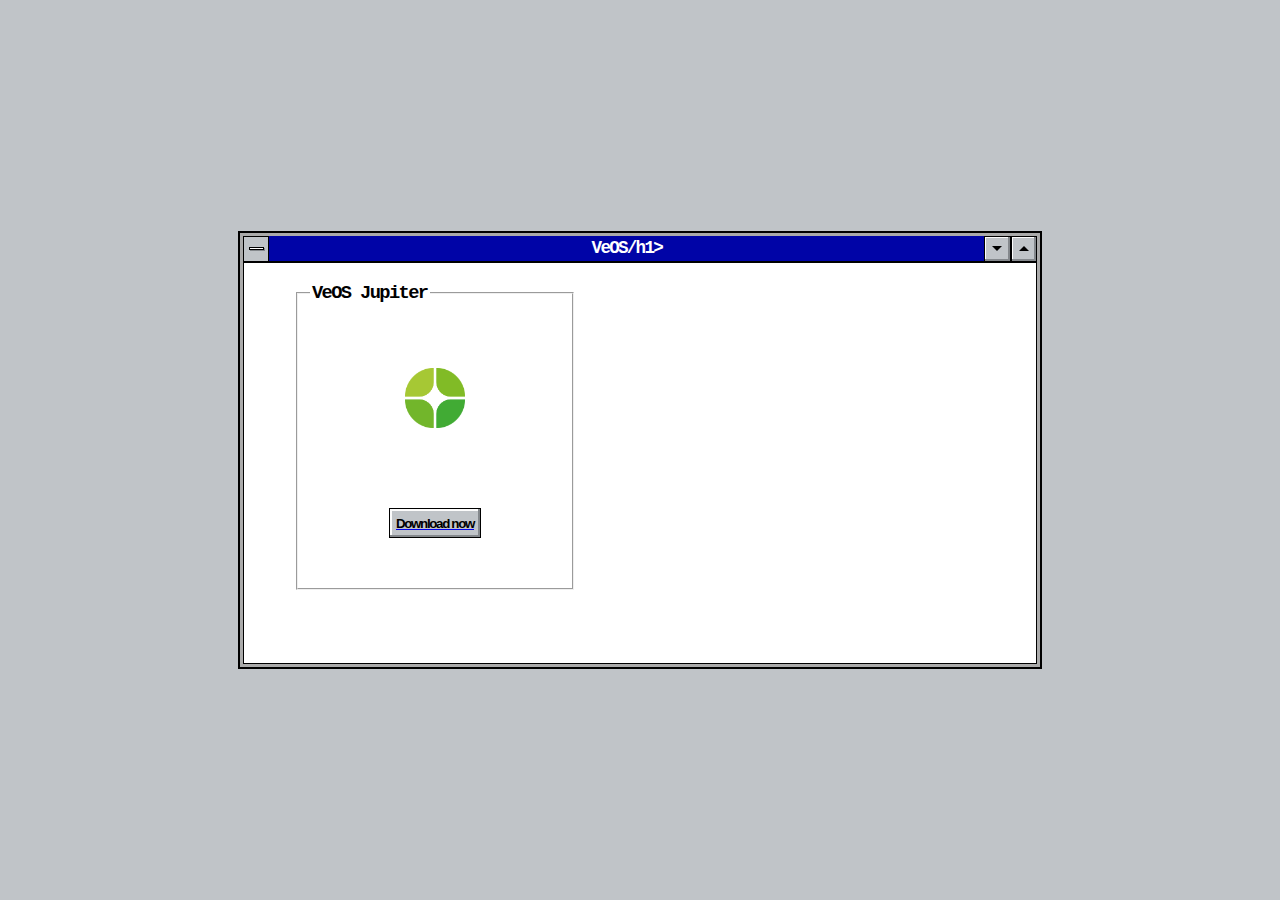
<file: index.html>
<!DOCTYPE html>
<html lang="en" >
<head>
  <meta charset="UTF-8">
  <title>Official Site of VeOS</title>
  <link rel="stylesheet" href="./style.css">

</head>
<body>
<!-- partial:index.partial.html -->
<div id="main">
	<header>
		<div id="title-bar">
			<button>
				<span id="close"></span>
			</button>
			<section>
				<h1 class="about__name" id="title">VeOS/h1>
			</section>
			<button class="button">
				<span id="up"></span>
			</button>
			<button class="button">
				<span id="down"></span>
			</button>
		</div>
	</header>
	<div id="container">
		<section id="store">
			<fieldset>
				<legend>
					<h3>VeOS Jupiter</h3>
				</legend>
				<div id="shop-card">
					<img id="image" alt="Vlaicu INC VlaicuOS" src="files/NEWlogo.png" />
					<a class="box" href="UnableToDownload.html">
					<button>Download now</button>
				</a>
				</div>
			</fieldset>
			
		</section>
</body>
</html>
</file>
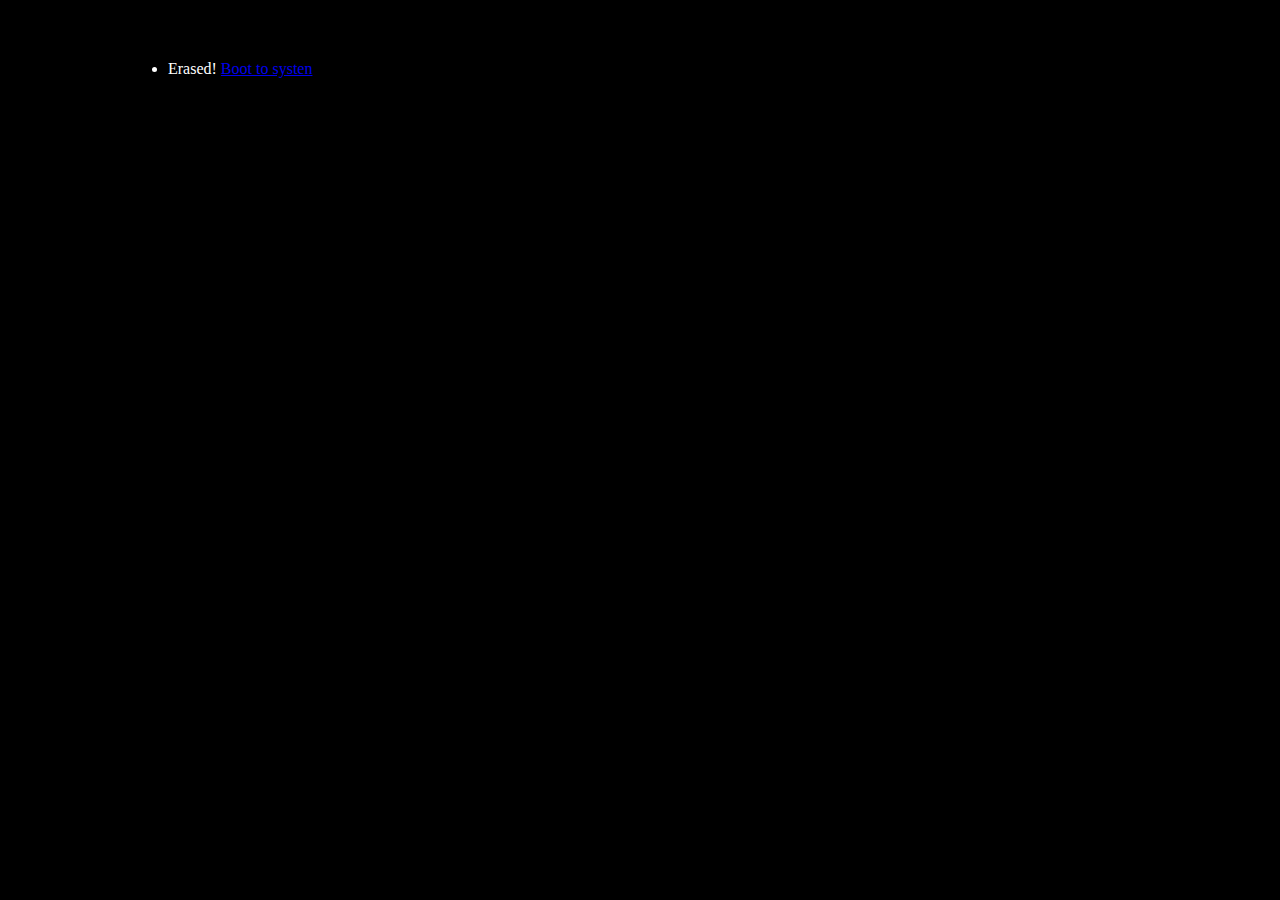
<file: files/demo/debug/Erase.html>
<script>
    localStorage.clear()
</script>
<body style="font-family: 'biosfont'; background-color: rgb(0, 0, 0);"  >
    <div style="margin-left: 120px; margin-top: 60px;color: white;">
        <ul>
            <li>
                <a>Erased!</a>
                <a href="../sys64/BOOTLOADER.html">Boot to systen</a>
            </li>
        </ul>
    </div>
</body>
</file>
<file: style.css>
body {
	background: #c0c4c8;
	font-family: "Courier";
	margin: 0;
	display: flex;
	align-items: center;
	justify-content: center;
	height: 100vh;
}

#main {
	display: flex;
	flex-direction: column;
	background: #fff;
	width: 800px;
	min-width: 500px;
	max-height: 500px;
	border: 3px solid #aaaaaa;
	outline: 2px solid #000;
	position: relative;
	box-sizing: border-box;
	letter-spacing: -0.1em;
}

header {
	display: flex;
	flex-direction: column;
}

#title-bar {
	display: flex;
	height: 1.5em;

	font-family: "Courier";
	font-size: 1.1em;
	letter-spacing: -0.1em;
}

#title-bar button {
	background: #c0c4c8;
	border: 1px solid #000;
	width: 2em;
	display: flex;
	align-items: center;
	justify-content: center;
	padding: 0;
}

#title-bar .button {
	box-shadow: inset -2px -2px #84888c, inset 1px 1px #fcfcfc;
}

#title-bar button #close {
	width: 13px;
	height: 1px;
	background: #ffffff;
	border: 1px solid #000000;
	display: block;
	box-shadow: 1px 1px #85898d;
}

#title-bar button #down {
	width: 0;
	height: 0;
	border-left: 5px solid transparent;
	border-right: 5px solid transparent;
	border-bottom: 5px solid #000;
	display: block;
}

#title-bar button #up {
	width: 0;
	height: 0;
	border-left: 5px solid transparent;
	border-right: 5px solid transparent;
	border-top: 5px solid #000;
	display: block;
}

#title-bar section {
	background: #0004a7;
	width: 91%;
	display: flex;
	align-items: center;
	justify-content: center;
	border-bottom: 1px solid #000;
}

#title-bar section h1 {
	color: #fff;
	width: auto;
	margin: 0;
	font-size: 1em;
	display: inline-block;
}

#title-bar h1 span {
	background: #000;
	color: #fff;
}

#header {
	display: flex;
	flex-direction: row;
	justify-content: space-between;
	background: #84888c;
	height: 32px;
	font-weight: bold;
}

#header img {
	display: none;
}

#header #form {
	display: flex;
}

#header #form #email {
	letter-spacing: -0.1em;
	font-size: 1em;
}

#header #form #submit {
	background: #c0c4c8;
	box-shadow: inset -2px -2px #84888c, inset 2px 2px #fcfcfc;
	border: 1px solid #000;
	display: flex;
	align-items: center;
	border-radius: 1px;
	font-weight: bold;
	font-family: "Courier";
	letter-spacing: -0.1em;
	font-size: 1em;
}

#nav-bar ul {
	display: flex;
	list-style: none;
	margin: 0;
}

#nav-bar ul li {
	background: #c0c4c8;
	box-shadow: inset -2px -2px #84888c, inset 2px 2px #fcfcfc;
	border: 1px solid #000;
	height: 30px;
	display: flex;
	align-items: center;
	border-radius: 1px;
}

#nav-bar ul li .nav-link {
	text-decoration: none;
	color: #000;
	font-size: 1em;
	padding: 0.8em;
}

#container {
	border: 1px solid #000;
	padding: 0 50px;
	height: 400px;
	overflow: scroll;
}

#container button {
	background: #c0c4c8;
	box-shadow: inset -2px -2px #84888c, inset 2px 2px #fcfcfc;
	border: 1px solid #000;
	height: 30px;
	display: flex;
	align-items: center;
	letter-spacing: -0.1em;
	font-weight: bold;
}

#container section {
	scroll-snap-align: start;
	margin-bottom: 5em;
}

#shop {
	margin-top: 1em;
	display: flex;
	justify-content: space-around;
	width: 100%;
}

#shop-card {
	display: flex;
	width: 250px;
	height: 250px;
	align-items: center;
	flex-direction: column;
	justify-content: space-around;
}

#shop-card img {
	width: 60px;
}

#shop-card p {
	margin: 0;
}

#shop-card span {
	font-weight: bold;
}

#shop-card p {
	font-size: 1em;
}

#video-container {
	display: flex;
	justify-content: center;
}

#store {
	display: flex;
	flex-direction: row;
	justify-content: space-between;
}

#store-card {
	border: 2px solid #000;
	padding: 10px;
	box-shadow: 20px 15px #84888c;
	margin-bottom: 2em;
	width: 25%;
}

::-webkit-scrollbar {
	width: 26px;
}

::-webkit-scrollbar-track {
	background: #c0c4c8;
	border-left: 1px solid #000;
}

::-webkit-scrollbar-track:active {
	background: #84888c;
}

::-webkit-scrollbar-thumb {
	background: #c0c4c8;
	box-shadow: inset -2px -2px #84888c, inset 2px 2px #fcfcfc;
	border: 1px solid #000;
}

Footer {
	background: #c0c4c8;
	border: 1px solid #000;
	padding: 0.2em 0.8em;
	position: absolute;
	bottom: 0;
	margin: 0;
	width: 100%;
	box-sizing: border-box;

	font-family: "Courier";
	font-size: 1em;
	letter-spacing: -0.1em;
}

Footer #description {
	background: #c0c4c8;
	margin: 0;
	padding: 0.3em;
	font-size: 1em;
	box-shadow: inset -1px -1px #fcfcfc, inset 2px 2px #84888c;
}

@media (max-width: 500px) {
	#shop {
		flex-direction: column;
	}
	
	#store {
		flex-direction: column;
	}
	
	#store-card {
		width: 100%;
	}
}
</file>
